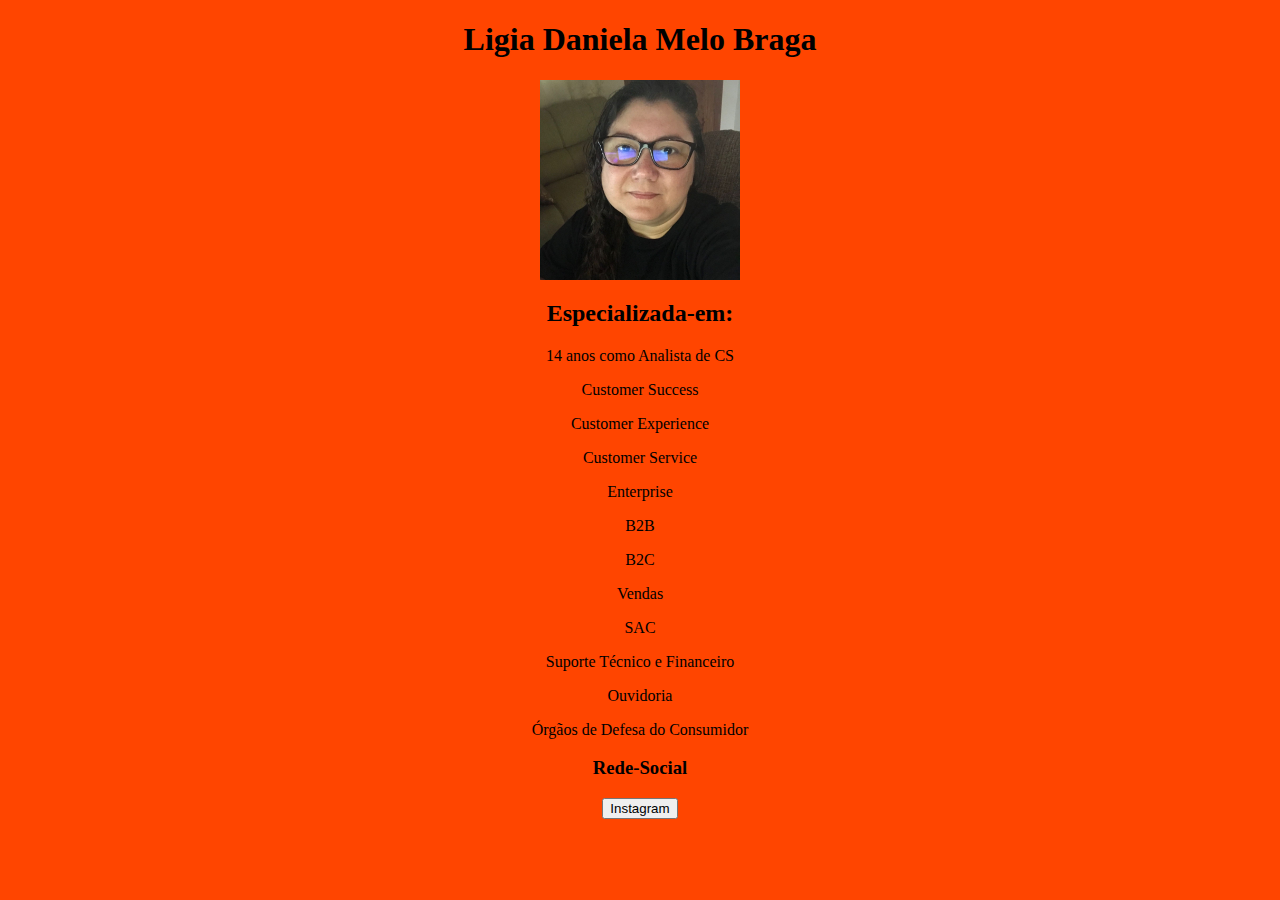
<file: Dev Profile/index.html>
<!DOCTYPE html>
<html lang="pt-br">
<head>
    <meta charset="UTF-8">
    <meta http-equiv="X-UA-Compatible" content="IE=edge">
    <meta name="viewport" content="width=device-width, initial-scale=1.0">
    <title>Dev profile</title>
    <link rel="stylesheet" href="style.css">
</head>

<body>
<h1>Ligia Daniela Melo Braga</h1>
<img src="./ligia.jpg" alt="" width="200" height="200">
<h2>Especializada-em:</h2>
<p> 14 anos como Analista de CS</p>
<p>Customer Success</p>
<p>Customer Experience</p>
<p>Customer Service</p>
<p>Enterprise</p>
<p>B2B</p>
<p>B2C</p>
<p>Vendas</p>
<p>SAC</p>
<p>Suporte Técnico e Financeiro</p>
<p>Ouvidoria</p>
<p>Órgãos de Defesa do Consumidor</p>

<h3>Rede-Social</h3>
<div class="button"><a href="https://instagram.com/ligia_bragaa?igshid=NDc0ODY0MjQ="><button>Instagram</button></a></div>

</body>
</html>
</file>
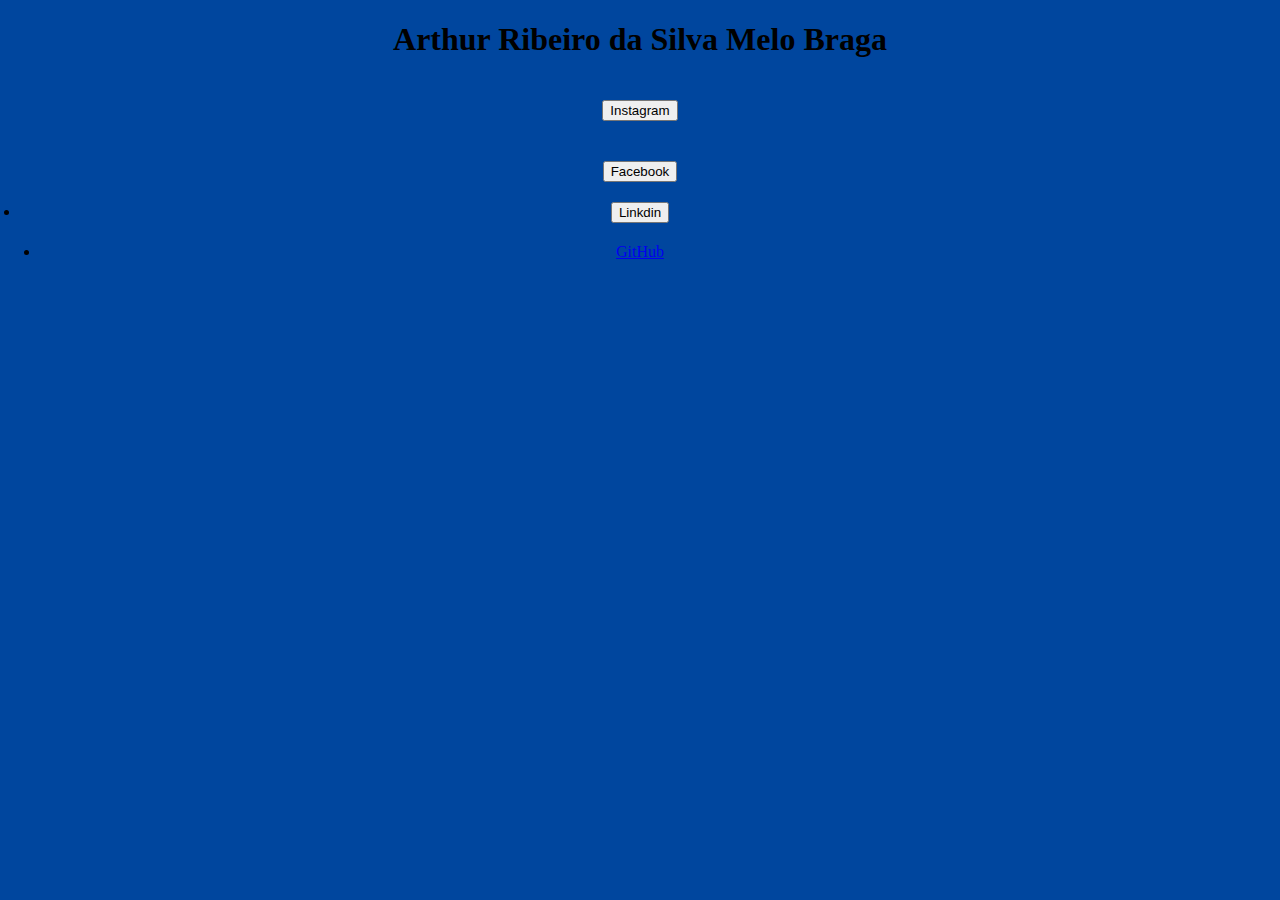
<file: Link Tree/index.html>
<!DOCTYPE html>
<html lang="en">
<head>
    <meta charset="UTF-8">
    <meta http-equiv="X-UA-Compatible" content="IE=edge">
    <meta name="viewport" content="width=device-width, initial-scale=1.0">
    <title>Link Tree</title>

    <link rel="stylesheet" href="style.css">
</head>
<body>
  <header>
    <h1>Arthur Ribeiro da Silva Melo Braga</h1>
  </header>

  <section class="Redes-sociais">
  <div class="grid grid-cols-4 gap-4">
  <div class="button"><a href="https://www.instagram.com/"><button>Instagram</button></a></div>
  <div class="button"><a href="https://www.facebook.com/"><button>Facebook</button></a><div>
  <div class="button"><a href="https://br.linkedin.com/" ><button>Linkdin</button></a><div>
  <div class="button"><a href="https://github.com/" button>GitHub</button><a><div>

  </div>
</section>
</body>
</html>
</file>
<file: Dev Profile/style.css>
p{
    text-align: center;
}

body{

    margin: 0;
    padding: 0;

background-color: orangered;
}

h1{
    text-align: center;
}

h2{
    text-align: center;
}

h3{
    text-align: center;
}

div{
    text-align: center;
}

img{
display: block;
margin: auto;
}
</file>
<file: Link Tree/style.css>
body{
   
    margin: 0;
    padding: 0;


    background-color:#00469e;
}

.Redes-sociais{
text-align: center;

}

h1{
    text-align: center;
}

.button{
    padding: 20px;
    display:list-item;
}
</file>
